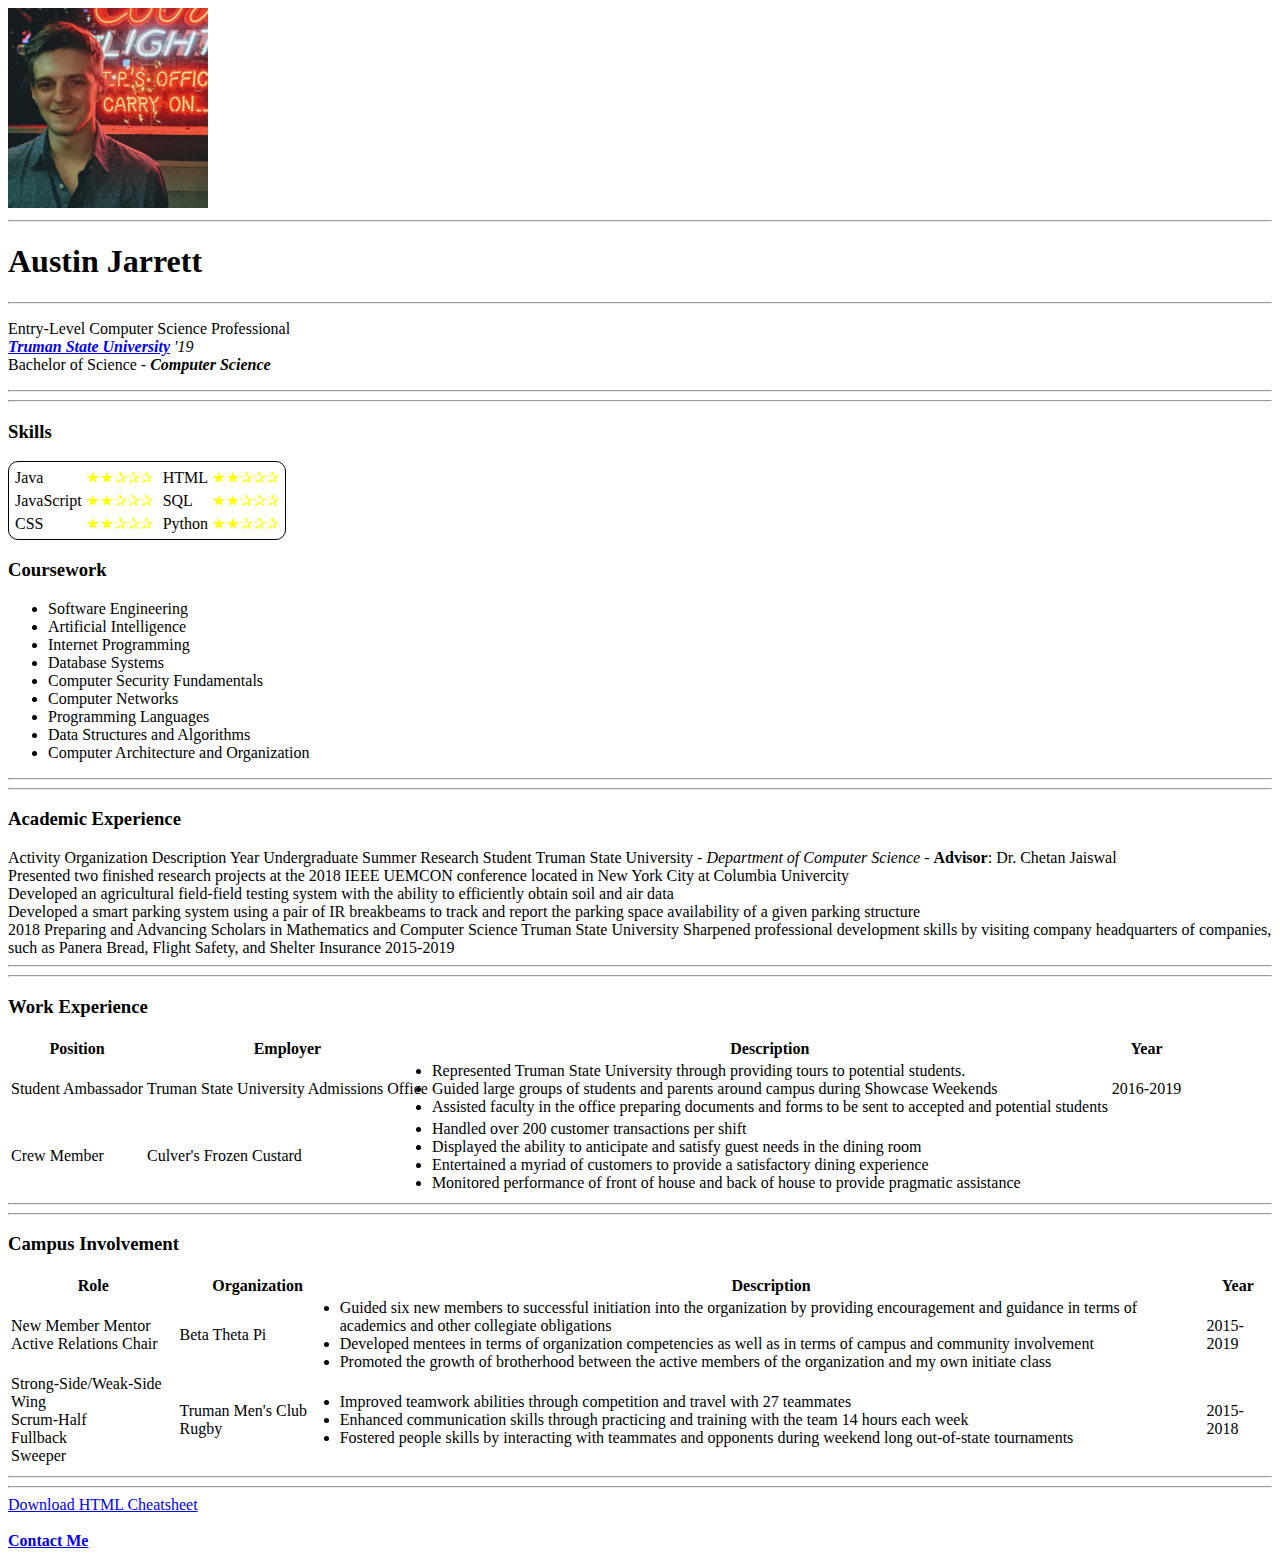
<file: index.html>
<!DOCTYPE html>
<html lang="en" dir="ltr">

<head>
	<meta charset="utf-8">
	<title>Austin's Personal Site</title>
	<link rel="stylesheet" href="css\style.css">
</head>

<body>

	<!-- My personal picture is below. This should be a professional picture given
    the nature of this website -->
	<img src="images/AustinProfilePicture.jpg" alt="Austin profile picture"
		height="200px" width="200px">

	<hr>

	<!-- This is where my personal blurb begins. Name Professional Description
    Statement about me -->
	<h1>Austin Jarrett</h1>
	<hr>
	<p>
		Entry-Level Computer Science Professional
		<br>
		<strong>
			<em>
				<a href="https://truman.edu">Truman State University</a>
		</strong>
		'19</em>
		<br>
		Bachelor of Science -
		<em>
			<strong>Computer Science</strong>
		</em>
	</p>

	<hr>
	<hr>

	<!-- This is where information pertaining to my experience and skills begins.
    Coursework. Work Experience. Academic Experience. Other Activities. -->
	<h3>Skills</h3>
	<table id="skills table" class="skills">
		<td>
			<table class="tablecol">
				<tr>
					<td>Java</td>
					<td class="rating">★★✰✰✰</td>
				</tr>
				<tr>
					<td>JavaScript</td>
					<td class="rating">★★✰✰✰</td>
				</tr>
				<tr>
					<td>CSS</td>
					<td class="rating">★★✰✰✰</td>
				</tr>
			</table>
		</td>
		<td>
			<table class="tablecol">
				<tr>
					<td>HTML</td>
					<td class="rating">★★✰✰✰</td>
				</tr>
				<tr>
					<td>SQL</td>
					<td class="rating">★★✰✰✰</td>
				</tr>
				<tr>
					<td>Python</td>
					<td class="rating">★★✰✰✰</td>
				</tr>
			</table>
		</td>
	</table>


	<h3>Coursework</h3>
	<!-- This is a good example of an unordered (bulleted) list -->
	<ul>
		<li>Software Engineering</li>
		<li>Artificial Intelligence</li>
		<li>Internet Programming</li>
		<li>Database Systems</li>
		<li>Computer Security Fundamentals</li>
		<li>Computer Networks</li>
		<li>Programming Languages</li>
		<li>Data Structures and Algorithms</li>
		<li>Computer Architecture and Organization</li>
	</ul>

	<hr>
	<hr>

	<h3>Academic Experience</h3>
	<!-- This is a simple example of a table -->
	<table>
		<!-- The thead elements are the labels for the columns of the table -->
	</table>
	<thead>
		<th>Activity</th>
		<th>Organization</th>
		<th>Description</th>
		<th>Year</th>
	</thead>

	<tbody>
		<tr>
			<!-- Each tr tag represents a new row of data in the table -->
			<td>Undergraduate Summer Research Student</td>
			<!-- each td tag represents a new data entry in the table -->
			<td>Truman State University -
				<em>Department of Computer Science</em>
				-
				<strong>Advisor</strong>: Dr. Chetan Jaiswal</td>
			<td>
				<li>Presented two finished research projects at the 2018 IEEE
					UEMCON conference
					located in New York City at Columbia Univercity</li>
				<li>Developed an agricultural field-field testing system with
					the ability to
					efficiently obtain soil and air data</li>
				<li>Developed a smart parking system using a pair of IR
					breakbeams to track and
					report the parking space availability of a given parking
					structure</li>
			</td>
			<td>2018</td>
		</tr>

		<tr>
			<td>Preparing and Advancing Scholars in Mathematics and Computer
				Science
			</td>
			<td>Truman State University</td>
			<td>Sharpened professional development skills by visiting company
				headquarters
				of companies, such as Panera Bread, Flight Safety, and Shelter
				Insurance</td>
			<td>2015-2019</td>
		</tr>
	</tbody>
	</table>

	<hr>
	<hr>

	<h3>Work Experience</h3>

	<table>
		<thead>
			<th>Position</th>
			<th>Employer</th>
			<th>Description</th>
			<th>Year</th>
		</thead>

		<tbody>
			<tr>
				<td>Student Ambassador</td>
				<td>Truman State University Admissions Office</td>
				<td>
					<li>Represented Truman State University through providing
						tours to potential
						students.</li>
					<li>Guided large groups of students and parents around
						campus during Showcase
						Weekends</li>
					<li>Assisted faculty in the office preparing documents and
						forms to be sent to
						accepted and potential students</li>
				</td>
				<td>2016-2019</td>
			</tr>

			<tr>
				<td>Crew Member</td>
				<td>Culver's Frozen Custard</td>
				<td>
					<li>Handled over 200 customer transactions per shift</li>
					<li>Displayed the ability to anticipate and satisfy guest
						needs in the dining room</li>
					<li>Entertained a myriad of customers to provide a
						satisfactory dining experience</li>
					<li>Monitored performance of front of house and back of
						house to provide
						pragmatic assistance</li>
				</td>
			</tr>
		</tbody>
	</table>

	<hr>
	<hr>

	<h3>Campus Involvement</h3>

	<table>
		<thead>
			<th>Role</th>
			<th>Organization</th>
			<th>Description</th>
			<th>Year</th>
		</thead>

		<tbody>
			<tr>
				<td>
					<li>New Member Mentor</li>
					<li>Active Relations Chair</li>
				</td>
				<td>Beta Theta Pi</td>
				<td>
					<li>Guided six new members to successful initiation into the
						organization by
						providing encouragement and guidance in terms of
						academics and other collegiate
						obligations</li>
					<li>Developed mentees in terms of organization competencies
						as well as in terms
						of campus and community involvement</li>
					<li>Promoted the growth of brotherhood between the active
						members of the
						organization and my own initiate class</li>
				</td>
				<td>2015-2019</td>
			</tr>

			<tr>
				<td>
					<li>Strong-Side/Weak-Side Wing</li>
					<li>Scrum-Half</li>
					<li>Fullback</li>
					<li>Sweeper</li>
				</td>
				<td>Truman Men's Club Rugby</td>
				<td>
					<li>Improved teamwork abilities through competition and
						travel with 27 teammates</li>
					<li>Enhanced communication skills through practicing and
						training with the team
						14 hours each week</li>
					<li>Fostered people skills by interacting with teammates and
						opponents during
						weekend long out-of-state tournaments</li>
				</td>
				<td>2015-2018</td>
			</tr>
		</tbody>
	</table>

	<hr>
	<hr>

	<!-- The link below downloads a PDF of a very helpfult HTML cheat sheet -->
	<a download="download"
		href="https://web.stanford.edu/group/csp/cs21/htmlcheatsheet.pdf">Download
		HTML Cheatsheet</a>

	<br>
	<br>

	<strong>
		<a href="contact.html">Contact Me</a>
	</strong>
</body>

</html>
</file>
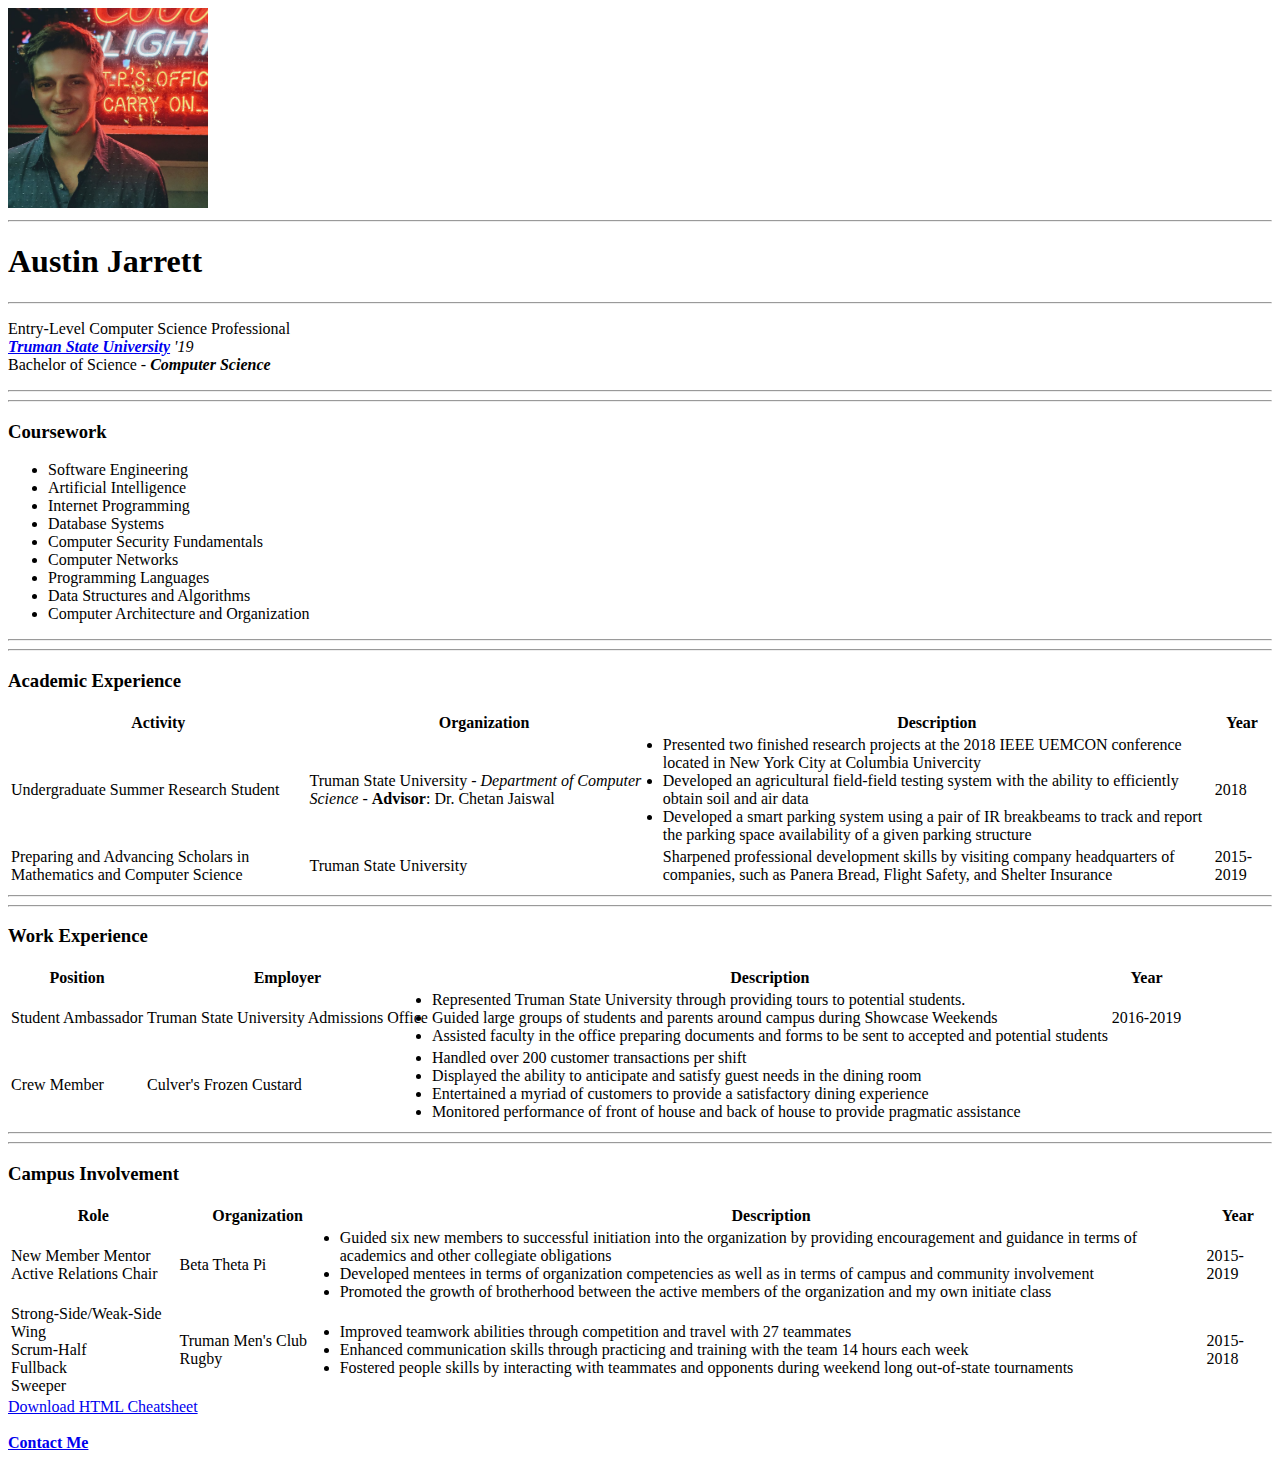
<file: HTML - Personal Site/index.html>
<!DOCTYPE html>
<html lang="en" dir="ltr">

<head>
  <meta charset="utf-8">
  <title>Austin's Personal Site</title>
</head>

<body>
  <img src="images/AustinProfilePicture.jpg" alt="Austin profile picture" height="200px" width="200px">

  <hr>
  <h1>Austin Jarrett</h1>
  <hr>
  <p>
    Entry-Level Computer Science Professional
    <br>

    <strong><em><a href="https://truman.edu">Truman State University</a></strong> '19</em>
    <br>

    Bachelor of Science - <em><strong>Computer Science</strong></em>
  </p>
  <hr>
  <hr>

  <h3>Coursework</h3>
  <ul>
    <li>Software Engineering</li>
    <li>Artificial Intelligence</li>
    <li>Internet Programming</li>
    <li>Database Systems</li>
    <li>Computer Security Fundamentals</li>
    <li>Computer Networks</li>
    <li>Programming Languages</li>
    <li>Data Structures and Algorithms</li>
    <li>Computer Architecture and Organization</li>
  </ul>
  <hr>
  <hr>

  <h3>Academic Experience</h3>

  <table>
    <thead>
      <th>Activity</th>
      <th>Organization</th>
      <th>Description</th>
      <th>Year</th>
    </thead>

    <tbody>
      <tr>
        <td>Undergraduate Summer Research Student</td>
        <td>Truman State University - <em>Department of Computer Science</em> - <strong>Advisor</strong>: Dr. Chetan Jaiswal</td>
        <td>
          <li>Presented two finished research projects at the 2018 IEEE UEMCON conference located in New York City at Columbia Univercity</li>
          <li>Developed an agricultural field-field testing system with the ability to efficiently obtain soil and air data</li>
          <li>Developed a smart parking system using a pair of IR breakbeams to track and report the parking space availability of a given parking structure</li>
        </td>
        <td>2018</td>
      </tr>

      <tr>
        <td>Preparing and Advancing Scholars in Mathematics and Computer Science</td>
        <td>Truman State University</td>
        <td>Sharpened professional development skills by visiting company headquarters of companies, such as Panera Bread, Flight Safety, and Shelter Insurance</td>
        <td>2015-2019</td>
      </tr>
    </tbody>
  </table>

  <hr>
  <hr>

  <h3>Work Experience</h3>

  <table>
    <thead>
      <th>Position</th>
      <th>Employer</th>
      <th>Description</th>
      <th>Year</th>
    </thead>

    <tbody>
      <tr>
        <td>Student Ambassador</td>
        <td>Truman State University Admissions Office</td>
        <td>
          <li>Represented Truman State University through providing tours to potential students.</li>
          <li>Guided large groups of students and parents around campus during Showcase Weekends</li>
          <li>Assisted faculty in the office preparing documents and forms to be sent to accepted and potential students</li>
        </td>
        <td>2016-2019</td>
      </tr>

      <tr>
        <td>Crew Member</td>
        <td>Culver's Frozen Custard</td>
        <td>
          <li>Handled over 200 customer transactions per shift</li>
          <li>Displayed the ability to anticipate and satisfy guest needs in the dining room</li>
          <li>Entertained a myriad of customers to provide a satisfactory dining experience</li>
          <li>Monitored performance of front of house and back of house to provide pragmatic assistance</li>
        </td>
      </tr>
    </tbody>
  </table>

  <hr>
  <hr>

  <h3>Campus Involvement</h3>

  <table>

    <thead>
      <th>Role</th>
      <th>Organization</th>
      <th>Description</th>
      <th>Year</th>
    </thead>

    <tbody>
      <tr>
        <td>
          <li>New Member Mentor</li>
          <li>Active Relations Chair</li>
        </td>
        <td>Beta Theta Pi</td>
        <td>
          <li>Guided six new members to successful initiation into the organization by providing encouragement and guidance in terms of academics and other collegiate obligations</li>
          <li>Developed mentees in terms of organization competencies as well as in terms of campus and community involvement</li>
          <li>Promoted the growth of brotherhood between the active members of the organization and my own initiate class</li>
        </td>
        <td>2015-2019</td>
      </tr>

      <tr>
        <td>
          <li>Strong-Side/Weak-Side Wing</li>
          <li>Scrum-Half</li>
          <li>Fullback</li>
          <li>Sweeper</li>
        </td>
        <td>Truman Men's Club Rugby</td>
        <td>
          <li>Improved teamwork abilities through competition and travel with 27 teammates</li>
          <li>Enhanced communication skills through practicing and training with the team 14 hours each week</li>
          <li>Fostered people skills by interacting with teammates and opponents during weekend long out-of-state tournaments</li>
        </td>
        <td>2015-2018</td>
      </tr>


    </tbody>
  </table>

  <a download href="https://web.stanford.edu/group/csp/cs21/htmlcheatsheet.pdf">Download HTML Cheatsheet</a>
  <br><br>
  <strong><a href="contact.html">Contact Me</a></strong>
</body>

</html>
</file>
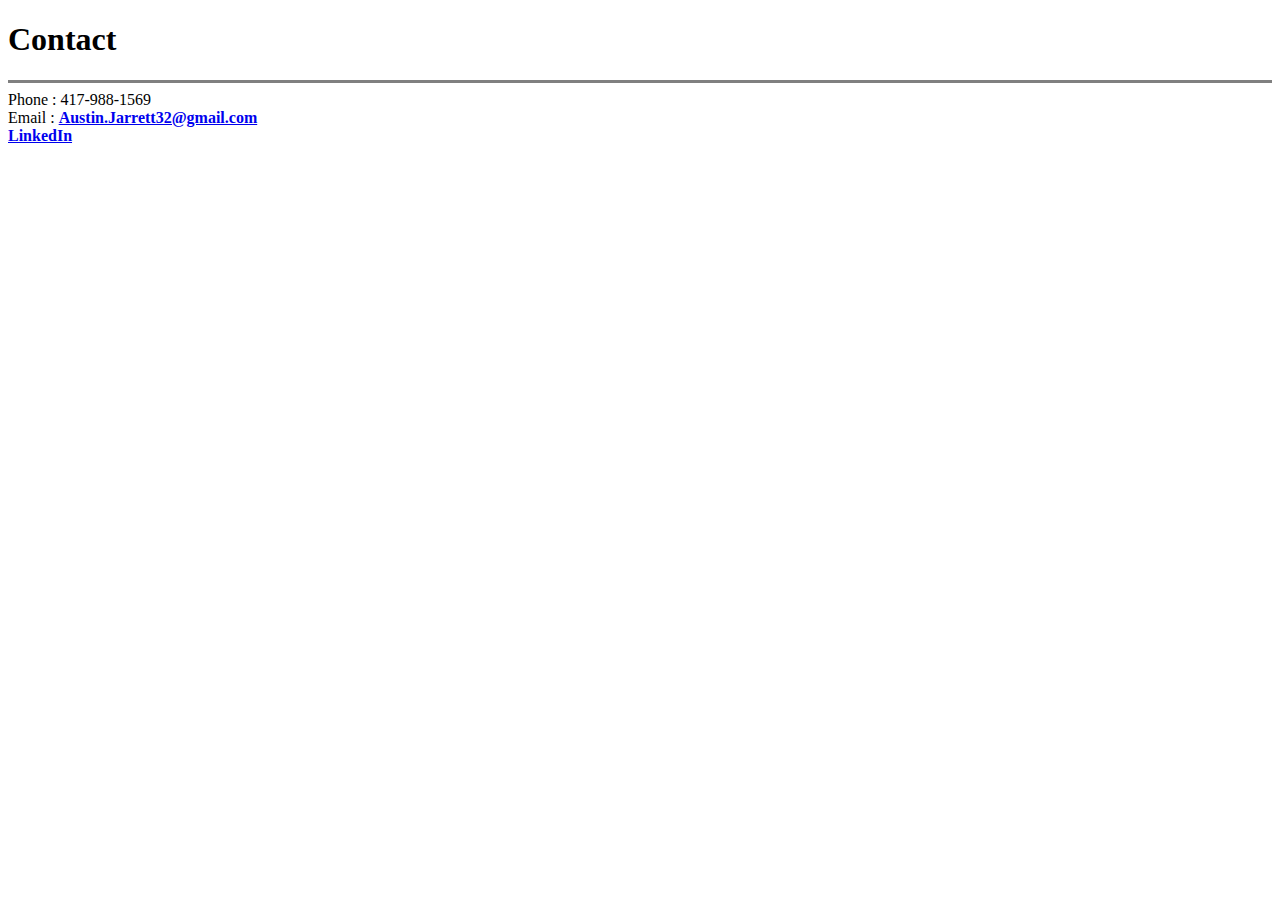
<file: contact.html>
<!DOCTYPE html>
<html lang="en" dir="ltr">

<head>
  <meta charset="utf-8">
  <title></title>
</head>

<body>
  <h1>Contact</h1>
  <hr size="3px" noshade>

  Phone : 417-988-1569
  <br>
  Email : <strong><a href="mailto:austin.jarrett32@gmail.com?subject=Personal Website">Austin.Jarrett32@gmail.com</a></strong>
  <br>
  <strong><a href="httpls://www.linkedin.com/in/austin-jarrett2019">LinkedIn</a></strong>
</body>

</html>
</file>
